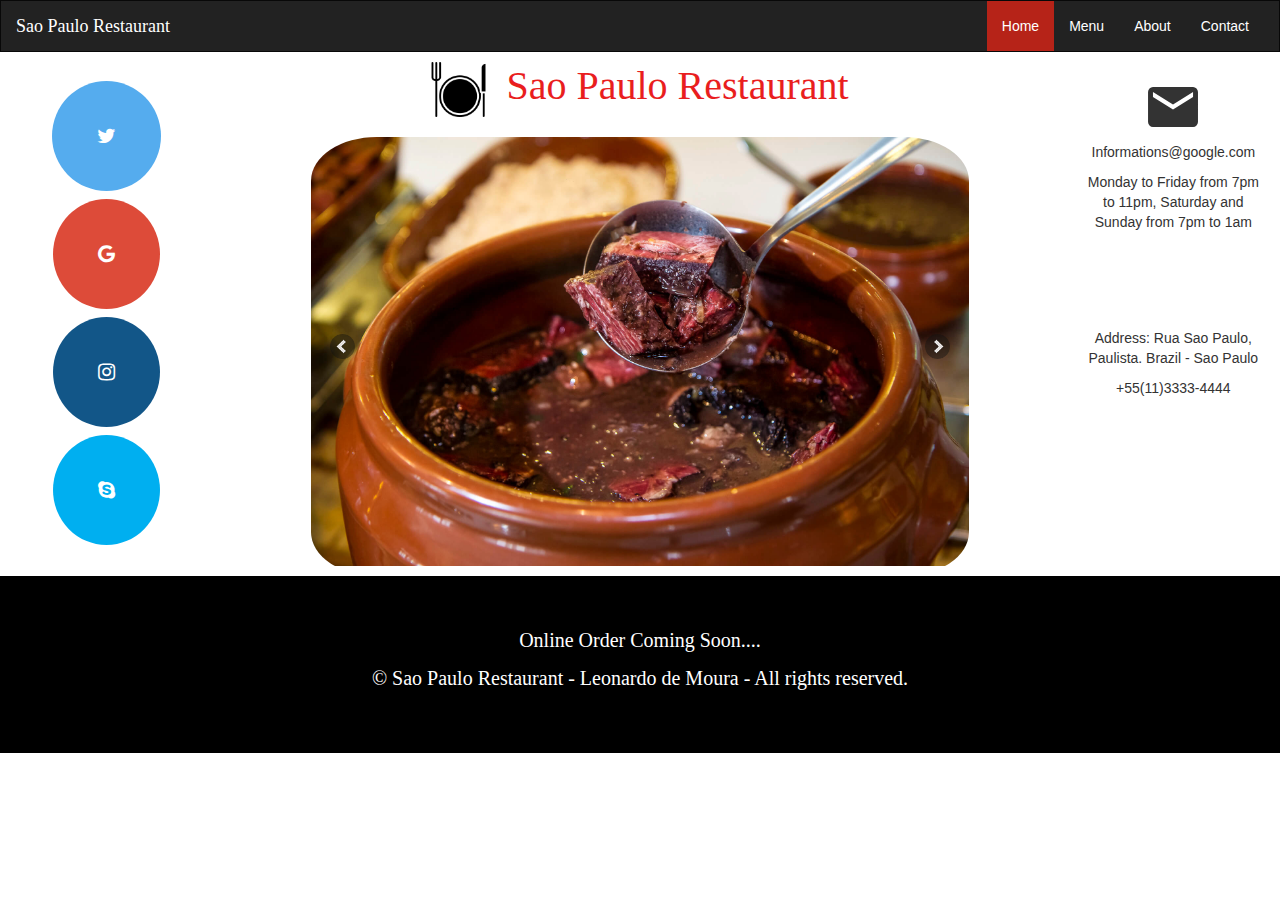
<file: index.html>
<!DOCTYPE html>
<html>
	<head>
	  <title>Sao Paulo Restaurant</title>
	  <meta charset="utf-8">
	  <meta name="viewport" content="width=device-width, initial-scale=1">
	  <!-- Slide Code bellow -->
	  <script src="http://ajax.googleapis.com/ajax/libs/jquery/1.9.0/jquery.min.js"></script>
	  <script src="sss/sss.min.js"></script><link rel="stylesheet" href="sss/sss.css" type="text/css" media="all">
	  <script>jQuery(function($) {$('.slider').sss();});</script>
	  <!-- Boostrap Code bellow -->
	  <link rel="stylesheet" href="https://maxcdn.bootstrapcdn.com/bootstrap/3.3.7/css/bootstrap.min.css">
	  <script src="https://ajax.googleapis.com/ajax/libs/jquery/3.3.1/jquery.min.js"></script>
	  <script src="https://maxcdn.bootstrapcdn.com/bootstrap/3.3.7/js/bootstrap.min.js"></script>
	  <!-- Google FONTS and Icons -->
	  <link rel='stylesheet' href='https://use.fontawesome.com/releases/v5.5.0/css/all.css' integrity='sha384-B4dIYHKNBt8Bc12p+WXckhzcICo0wtJAoU8YZTY5qE0Id1GSseTk6S+L3BlXeVIU' crossorigin='anonymous'>
	  <link href="https://fonts.googleapis.com/icon?family=Material+Icons" rel="stylesheet">
	  <link href='https://fonts.googleapis.com/css?family=Allura' rel='stylesheet'>
	  <!-- My CSS -->
	   <link rel="stylesheet" href="https://cdnjs.cloudflare.com/ajax/libs/font-awesome/4.7.0/css/font-awesome.min.css">
	  <link rel="stylesheet" href="style.css">
	</head>
		<body>
			<!-- NavBar Code bellow -->
			<nav class="navbar navbar-inverse">
				<div class="container-fluid">
					<div class="navbar-header">
						<button type="button" class="navbar-toggle" data-toggle="collapse" data-target="#myNavbar">
							<span class="icon-bar"></span>
							<span class="icon-bar"></span>
							<span class="icon-bar"></span>                        
						</button>
						<a class="navbar-brand cor fontType" href="index.html">Sao Paulo Restaurant</a>
					</div>
					<div class="collapse navbar-collapse" id="myNavbar">
						<ul class="nav navbar-nav navbar-right">
						<li class="active"><a href="#">Home</a></li>
						<li><a href="menu/index.html">Menu</a></li>
						<li><a href="about/index.html">About</a></li>
						<li><a href="contact/index.html">Contact</a></li>
						</ul>
					</div>
				</div>
			</nav>
			<!-- Content -->
			<div class="container-fluid text-center">   			
				<div class="row content">
					<div class="col-sm-2 sidenav marginTop">
						<a href="https://twitter.com/" class="fa fa-twitter"></a>
						<a href="https://www.google.com/" class="fa fa-google"></a>
						<a href="https://www.instagram.com/?hl=en" class="fa fa-instagram"></a>
						<a href="https://www.skype.com/en/" class="fa fa-skype"></a>
					</div>
					<div class="col-sm-8"> 
					  <h1 class="h1Margin h1 fontSizee"><img src="photos/logonavbar.png" class="iconTop"/>&nbsp Sao Paulo Restaurant</h1>
					 <div class="slider">
							<img src="photos/feijoada.jpg" class="radio"/>
							<img src="photos/feijoada2.jpg" class="radio"/>
							<img src="photos/salada2.jpg" class="radio"/>
							<img src="photos/limonada.jpg" class="radio"/>
						</div>
					</div>
					<div class="col-sm-2 sidenav marginTop">
						<i class="material-icons col2font">email</i><p>Informations@google.com</p>
						<i class="far fa-clock col2font"></i><p>Monday to Friday from 7pm to 11pm, Saturday and Sunday from 7pm to 1am</p>
						<i class="fas fa-location-arrow col2font"></i><p>Address: Rua Sao Paulo, Paulista. Brazil - Sao Paulo</p>
						<i class="fas fa-phone-volume col2font"></i><p>+55(11)3333-4444</p>
					</div>
			  </div>
		</div>
			<!-- Footer -->
		<footer class="container-fluid text-center">
			<!--<div class="col-sm-6">
				<p class="h4">Keep Me Informed</p>
			</div>
			<div class="col-sm-6">
				<p class="h4">Contact us</p>
			</div>-->
			<p class="fontSizeFooter fontType">Online Order Coming Soon....</p>
			<p class="fontSizeFooter fontType">&copy; Sao Paulo Restaurant - Leonardo de Moura - All rights reserved.</p>
</footer>

</body>
</html>
</file>
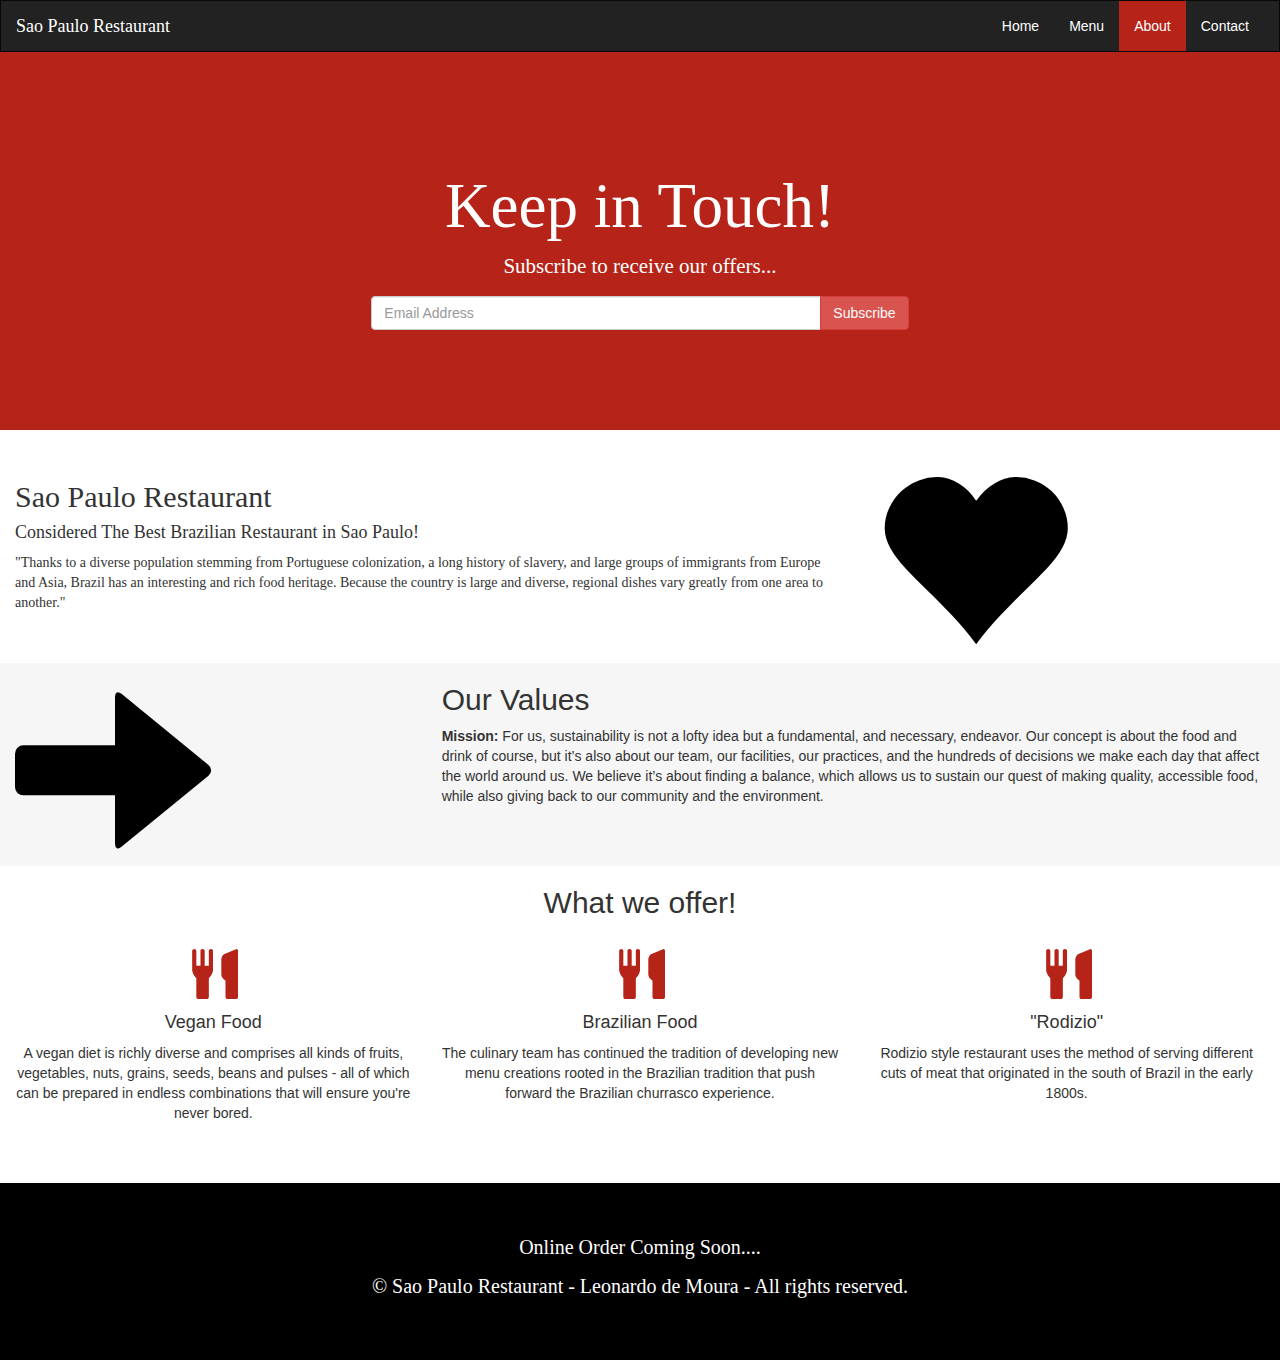
<file: about/index.html>
<!DOCTYPE html>
<html>
	<head>
	  <title>Sao Paulo Restaurant - About </title>
	  <meta charset="utf-8">
	  <!-- Slide Code bellow -->
	  <script src="http://ajax.googleapis.com/ajax/libs/jquery/1.9.0/jquery.min.js"></script>
	  <script src="../sss/sss.min.js"></script>
	  <link rel="stylesheet" href="../sss/sss.css" type="text/css" media="all">
	  <script>jQuery(function($) {$('.slider').sss();});</script>
	  <!-- Boostrap Code bellow -->
	  <meta name="viewport" content="width=device-width, initial-scale=1">
	  <link rel="stylesheet" href="https://maxcdn.bootstrapcdn.com/bootstrap/3.3.7/css/bootstrap.min.css">
	  <script src="https://ajax.googleapis.com/ajax/libs/jquery/3.3.1/jquery.min.js"></script>
	  <script src="https://maxcdn.bootstrapcdn.com/bootstrap/3.3.7/js/bootstrap.min.js"></script>
	  <!-- Google FONTS and Icons -->
	  <link rel='stylesheet' href='https://use.fontawesome.com/releases/v5.5.0/css/all.css' integrity='sha384-B4dIYHKNBt8Bc12p+WXckhzcICo0wtJAoU8YZTY5qE0Id1GSseTk6S+L3BlXeVIU' crossorigin='anonymous'>
	  <link href="https://fonts.googleapis.com/icon?family=Material+Icons" rel="stylesheet">
	  <link href='https://fonts.googleapis.com/css?family=Allura' rel='stylesheet'>
	  <!-- My CSS -->
	   <link rel="stylesheet" href="https://cdnjs.cloudflare.com/ajax/libs/font-awesome/4.7.0/css/font-awesome.min.css">
	  <link rel="stylesheet" href="../style.css">
	</head>
		<body>
			<!-- NavBar Code bellow -->
			<nav class="navbar navbar-inverse">
				<div class="container-fluid">
					<div class="navbar-header">
						<button type="button" class="navbar-toggle" data-toggle="collapse" data-target="#myNavbar">
							<span class="icon-bar"></span>
							<span class="icon-bar"></span>
							<span class="icon-bar"></span>                        
						</button>
						<a class="navbar-brand cor fontType" href="../index.html">Sao Paulo Restaurant</a>
					</div>
					<div class="collapse navbar-collapse" id="myNavbar">
						<ul class="nav navbar-nav navbar-right">
						<li><a href="../index.html">Home</a></li>
						<li><a href="../menu/index.html">Menu</a></li>
						<li class="active"><a href="index.html">About</a></li>
						<li><a href="../contact/index.html">Contact</a></li>
						</ul>
					</div>
				</div>
			</nav>

			<div class="jumbotron text-center">
				<h1 class="fontType">Keep in Touch!</h1> 
				<p class="fontType">Subscribe to receive our offers...</p> 
				<form class="form-inline">
					<div class="input-group">
						<input type="email" class="form-control" size="50" placeholder="Email Address" required>
							<div class="input-group-btn">
								<button type="button" class="btn btn-danger">Subscribe</button>
							</div>
					</div>
				</form>
			</div>
			<!-- Container (About Section) -->
			<div class="container-fluid">
			  <div class="row">
				<div class="col-sm-8">
				  <h2 class="fontType">Sao Paulo Restaurant</h2>
				  <h4 class="fontType">Considered The Best Brazilian Restaurant in Sao Paulo!</h4>      
				  <p class="fontType">"Thanks to a diverse population stemming from Portuguese colonization, a long history of slavery, and large groups of immigrants from Europe and Asia, Brazil has an interesting and rich food heritage. Because the country is large and diverse, regional dishes vary greatly from one area to another."</p>
				</div>
				<div class="col-sm-4">
				 <span class="glyphicon glyphicon-heart logo"></span>
				</div>
			  </div>
			</div>
			<div class="container-fluid bg-grey">
			  <div class="row">
				<div class="col-sm-4">
				  <span class="glyphicon glyphicon-arrow-right logo"></span>
				</div>
				<div class="col-sm-8">
				  <h2>Our Values</h2>
				  <p><strong>Mission: </strong>For us, sustainability is not a lofty idea but a fundamental, and necessary, endeavor. Our concept is about the food and drink of course, but it’s also about our team, our facilities, our practices, and the hundreds of decisions we make each day that affect the world around us. We believe it’s about finding a balance, which allows us to sustain our quest of making quality, accessible food, while also giving back to our community and the environment.</p>      
				</div>
			  </div>
			</div>
			<!-- Container (Services Section) -->
			<div class="container-fluid text-center">
			  <h2>What we offer!</h2>
			  <br>
			  <div class="row">
				<div class="col-sm-4">
				  <span class="glyphicon glyphicon-cutlery logo-small"></span>
				  <h4>Vegan Food</h4>
				  <p>A vegan diet is richly diverse and comprises all kinds of fruits, vegetables, nuts, grains, seeds, beans and pulses - all of which can be prepared in endless combinations that will ensure you're never bored.</p>
				</div>
				<div class="col-sm-4">
				  <span class="glyphicon glyphicon-cutlery logo-small"></span>
				  <h4>Brazilian Food</h4>
				  <p>The culinary team has continued the tradition of developing new menu creations rooted in the Brazilian tradition that push forward the Brazilian churrasco experience.</p>
				</div>
				<div class="col-sm-4">
				  <span class="glyphicon glyphicon-cutlery logo-small"></span>
				  <h4>"Rodizio"</h4>
				  <p>Rodizio style restaurant uses the method of serving different cuts of meat that originated in the south of Brazil in the early 1800s.</p>
				</div>
			  </div>
			  <br><br>
			</div>
			<!-- Footer -->
		<footer class="container-fluid text-center">
			<!--<div class="col-sm-6">
				<p class="h4">Keep Me Informed</p>
			</div>
			<div class="col-sm-6">
				<p class="h4">Contact us</p>
			</div>-->
			<p class="fontSizeFooter fontType">Online Order Coming Soon....</p>
			<p class="fontSizeFooter fontType">&copy; Sao Paulo Restaurant - Leonardo de Moura - All rights reserved.</p>
</footer>

</body>
</html>
</file>
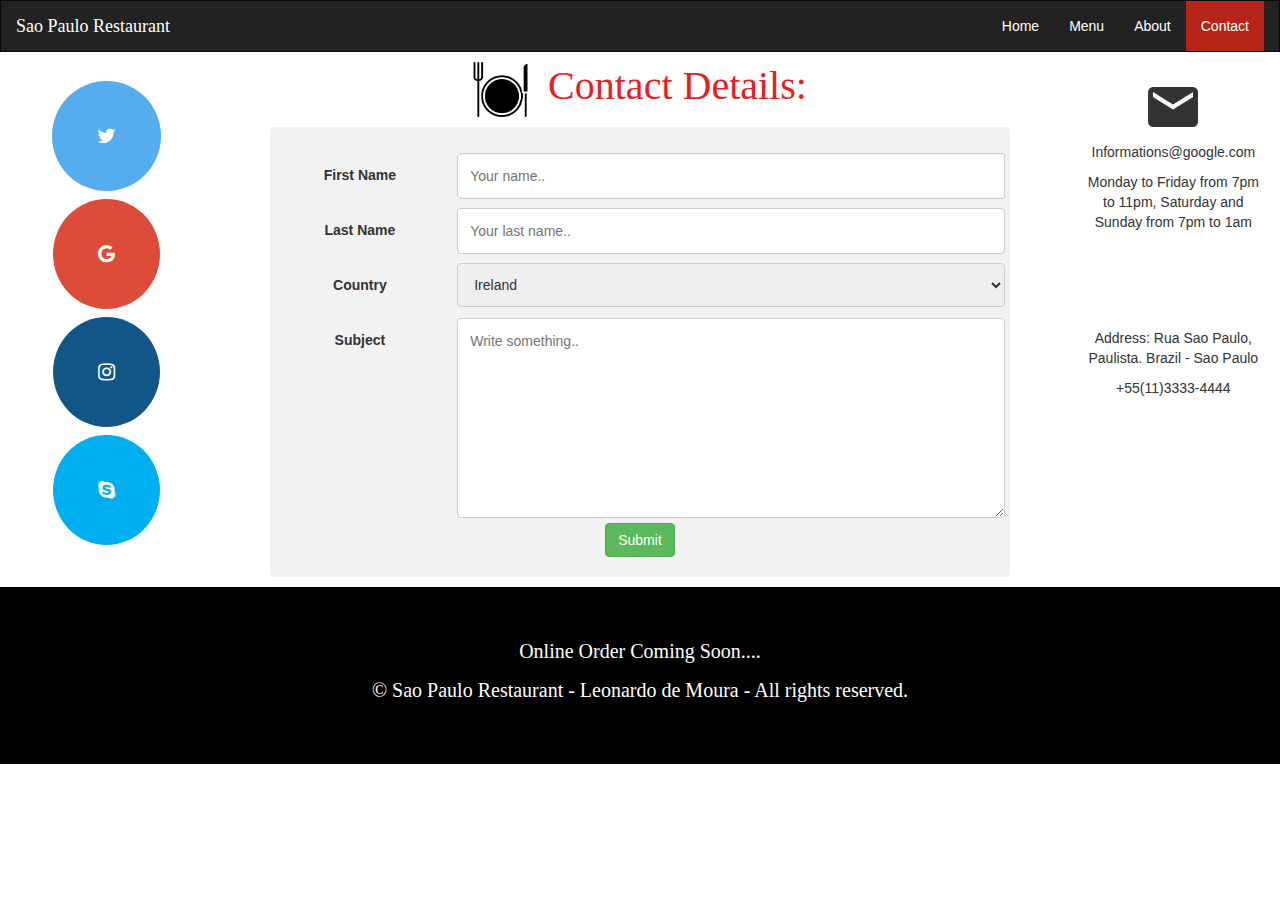
<file: contact/index.html>
<!DOCTYPE html>
<html>
	<head>
	  <title>Sao Paulo Restaurant - Contact</title>
	  <meta charset="utf-8">
	  <!-- Slide Code bellow -->
	  <script src="http://ajax.googleapis.com/ajax/libs/jquery/1.9.0/jquery.min.js"></script>
	  <script src="../sss/sss.min.js"></script><link rel="stylesheet" href="../sss/sss.css" type="text/css" media="all">
	  <script>jQuery(function($) {$('.slider').sss();});</script>
	  <!-- Boostrap Code bellow -->
	  <meta name="viewport" content="width=device-width, initial-scale=1">
	  <link rel="stylesheet" href="https://maxcdn.bootstrapcdn.com/bootstrap/3.3.7/css/bootstrap.min.css">
	  <script src="https://ajax.googleapis.com/ajax/libs/jquery/3.3.1/jquery.min.js"></script>
	  <script src="https://maxcdn.bootstrapcdn.com/bootstrap/3.3.7/js/bootstrap.min.js"></script>
	  <!-- Google FONTS and Icons -->
	  <link rel='stylesheet' href='https://use.fontawesome.com/releases/v5.5.0/css/all.css' integrity='sha384-B4dIYHKNBt8Bc12p+WXckhzcICo0wtJAoU8YZTY5qE0Id1GSseTk6S+L3BlXeVIU' crossorigin='anonymous'>
	  <link href="https://fonts.googleapis.com/icon?family=Material+Icons" rel="stylesheet">
	  <link href='https://fonts.googleapis.com/css?family=Allura' rel='stylesheet'>
	  <!-- My CSS -->
	   <link rel="stylesheet" href="https://cdnjs.cloudflare.com/ajax/libs/font-awesome/4.7.0/css/font-awesome.min.css">
	  <link rel="stylesheet" href="../style.css">
	</head>
		<body>
			<!-- NavBar Code bellow -->
			<nav class="navbar navbar-inverse">
				<div class="container-fluid">
					<div class="navbar-header">
						<button type="button" class="navbar-toggle" data-toggle="collapse" data-target="#myNavbar">
							<span class="icon-bar"></span>
							<span class="icon-bar"></span>
							<span class="icon-bar"></span>                        
						</button>
						<a class="navbar-brand cor fontType" href="../index.html">Sao Paulo Restaurant</a>
					</div>
					<div class="collapse navbar-collapse" id="myNavbar">
						<ul class="nav navbar-nav navbar-right">
						<li><a href="../index.html">Home</a></li>
						<li><a href="../menu/index.html">Menu</a></li>
						<li><a href="../about/index.html">About</a></li>
						<li class="active"><a href="index.html">Contact</a></li>
						</ul>
					</div>
				</div>
			</nav>
			<!-- Content -->
			<div class="container-fluid text-center">   			
				<div class="row content">
					<div class="col-sm-2 sidenav marginTop">
						<a href="https://twitter.com/" class="fa fa-twitter"></a>
						<a href="https://www.google.com/" class="fa fa-google"></a>
						<a href="https://www.instagram.com/?hl=en" class="fa fa-instagram"></a>
						<a href="https://www.skype.com/en/" class="fa fa-skype"></a>
					</div>
					<div class="col-sm-8"> 
					  <h1 class="h1Margin h1 fontSizee"><img src="../photos/logonavbar.png" class="iconTop"/>&nbsp Contact Details:</h1>
					<div class="container">
						  <form action="/action_page.php">
							<div class="row">
							  <div class="col-25">
								<label for="fname">First Name</label>
							  </div>
							  <div class="col-75">
								<input type="text" id="fname" name="firstname" placeholder="Your name..">
							  </div>
							</div>
							<div class="row">
							  <div class="col-25">
								<label for="lname">Last Name</label>
							  </div>
							  <div class="col-75">
								<input type="text" id="lname" name="lastname" placeholder="Your last name..">
							  </div>
							</div>
							<div class="row">
							  <div class="col-25">
								<label for="country">Country</label>
							  </div>
							  <div class="col-75">
								<select id="country" name="country">
								  <option value="australia">Ireland</option>
								  <option value="canada">Brazil</option>
								  <option value="usa">Portugal</option>
								</select>
							  </div>
							</div>
							<div class="row">
							  <div class="col-25">
								<label for="subject">Subject</label>
							  </div>
							  <div class="col-75">
								<textarea id="subject" name="subject" placeholder="Write something.." style="height:200px"></textarea>
							  </div>
							</div>
							<div class="row">
							<button type="button" class="btn btn-success" onclick="sorryaboutit()">Submit</button>
							</div>
						  </form>
						</div>
					</div>
					<div class="col-sm-2 sidenav marginTop">
						<i class="material-icons col2font">email</i><p>Informations@google.com</p>
						<i class="far fa-clock col2font"></i><p>Monday to Friday from 7pm to 11pm, Saturday and Sunday from 7pm to 1am</p>
						<i class="fas fa-location-arrow col2font"></i><p>Address: Rua Sao Paulo, Paulista. Brazil - Sao Paulo</p>
						<i class="fas fa-phone-volume col2font"></i><p>+55(11)3333-4444</p>
					</div>
			  </div>
		</div>
			<!-- Footer -->
		<footer class="container-fluid text-center">
			<!--<div class="col-sm-6">
				<p class="h4">Keep Me Informed</p>
			</div>
			<div class="col-sm-6">
				<p class="h4">Contact us</p>
			</div>-->
			<p class="fontSizeFooter fontType">Online Order Coming Soon....</p>
			<p class="fontSizeFooter fontType">&copy; Sao Paulo Restaurant - Leonardo de Moura - All rights reserved.</p>
</footer>
<script>
	function sorryaboutit(){
	alert("Thanks for your message, we will get in touch with you very soon...");
	}
</script>
</body>
</html>
</file>
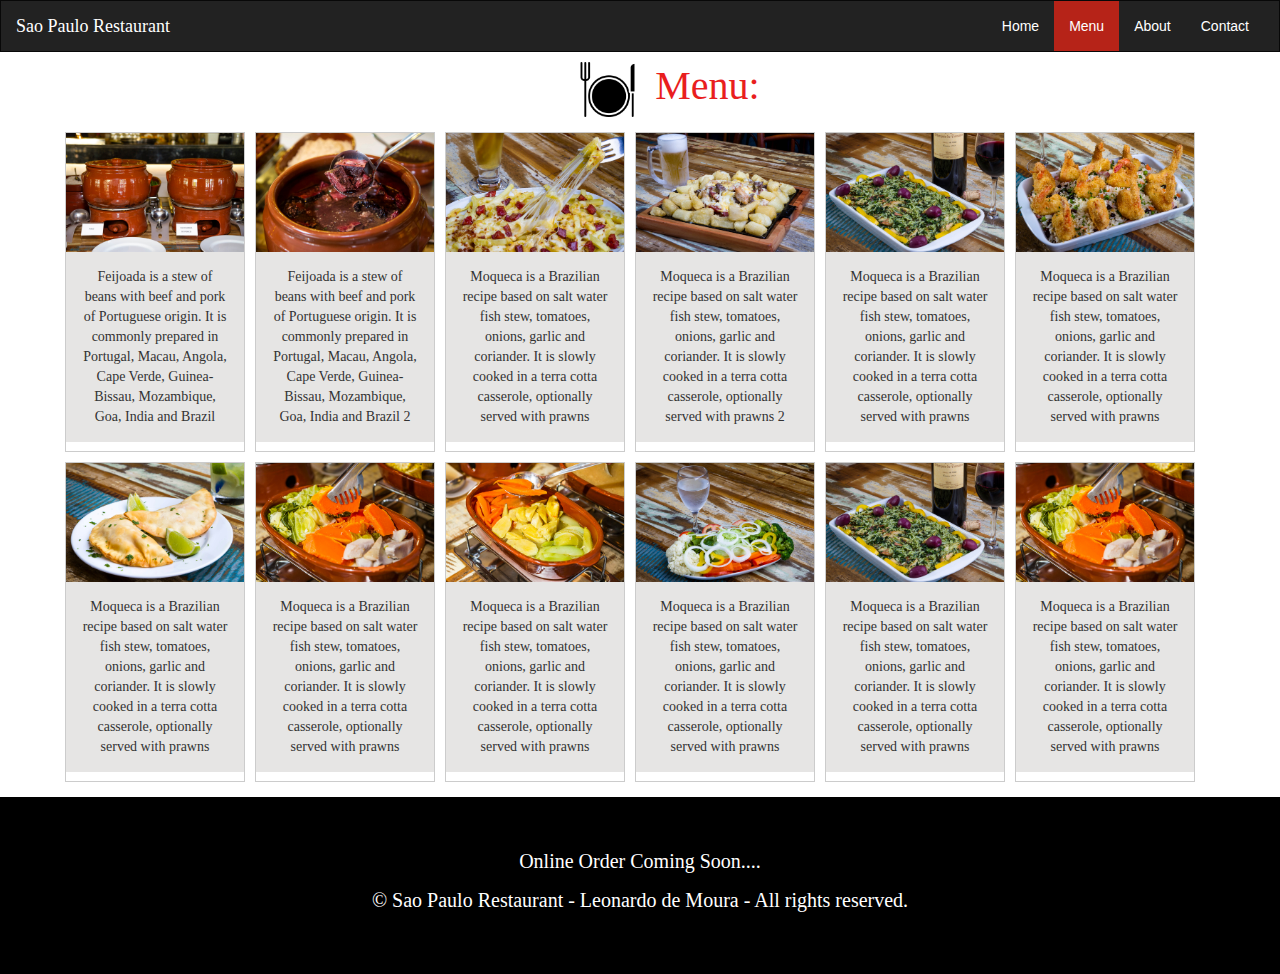
<file: menu/index.html>
<!DOCTYPE html>
<html>
	<head>
	  <title>Sao Paulo Restaurant - Menu </title>
	  <meta charset="utf-8">
	  <!-- Slide Code bellow -->
	  <script src="http://ajax.googleapis.com/ajax/libs/jquery/1.9.0/jquery.min.js"></script>
	  <script src="../sss/sss.min.js"></script>
	  <link rel="stylesheet" href="../sss/sss.css" type="text/css" media="all">
	  <script>jQuery(function($) {$('.slider').sss();});</script>
	  <!-- Boostrap Code bellow -->
	  <meta name="viewport" content="width=device-width, initial-scale=1">
	  <link rel="stylesheet" href="https://maxcdn.bootstrapcdn.com/bootstrap/3.3.7/css/bootstrap.min.css">
	  <script src="https://ajax.googleapis.com/ajax/libs/jquery/3.3.1/jquery.min.js"></script>
	  <script src="https://maxcdn.bootstrapcdn.com/bootstrap/3.3.7/js/bootstrap.min.js"></script>
	  <!-- Google FONTS and Icons -->
	  <link rel='stylesheet' href='https://use.fontawesome.com/releases/v5.5.0/css/all.css' integrity='sha384-B4dIYHKNBt8Bc12p+WXckhzcICo0wtJAoU8YZTY5qE0Id1GSseTk6S+L3BlXeVIU' crossorigin='anonymous'>
	  <link href="https://fonts.googleapis.com/icon?family=Material+Icons" rel="stylesheet">
	  <link href='https://fonts.googleapis.com/css?family=Allura' rel='stylesheet'>
	  <!-- My CSS -->
	   <link rel="stylesheet" href="https://cdnjs.cloudflare.com/ajax/libs/font-awesome/4.7.0/css/font-awesome.min.css">
	  <link rel="stylesheet" href="../style.css">
	</head>
		<body>
			<!-- NavBar Code bellow -->
			<nav class="navbar navbar-inverse">
				<div class="container-fluid">
					<div class="navbar-header">
						<button type="button" class="navbar-toggle" data-toggle="collapse" data-target="#myNavbar">
							<span class="icon-bar"></span>
							<span class="icon-bar"></span>
							<span class="icon-bar"></span>                        
						</button>
						<a class="navbar-brand cor fontType" href="../index.html">Sao Paulo Restaurant</a>
					</div>
					<div class="collapse navbar-collapse" id="myNavbar">
						<ul class="nav navbar-nav navbar-right">
						<li><a href="../index.html">Home</a></li>
						<li  class="active"><a href="index.html">Menu</a></li>
						<li><a href="../about/index.html">About</a></li>
						<li><a href="../contact/index.html">Contact</a></li>
						</ul>
					</div>
				</div>
			</nav>
			<!-- Content -->
			<div class="container-fluid">   			
				<div class="row content sstyle">
					<div class="col-md-08"> 
					<h1 class="h1Margin h1 fontSizee"><img src="../photos/logonavbar.png" class="iconTop"/>&nbsp Menu:</h1>
						<div class="gallery">
						  <a target="_blank" href="../photos/bancada.jpg">
						  <img src="../photos/bancada.jpg" alt="Feijoada">
						  </a>
						  <div class="desc fontType">Feijoada is a stew of beans with beef and pork of Portuguese origin. It is commonly prepared in Portugal, Macau, Angola, Cape Verde, Guinea-Bissau, Mozambique, Goa, India and Brazil</div>
						</div>
						<div class="gallery">
						  <a target="_blank" href="../photos/feijoada.jpg">
						  <img src="../photos/feijoada.jpg" alt="Feijoada">
						  </a>
						  <div class="desc fontType">Feijoada is a stew of beans with beef and pork of Portuguese origin. It is commonly prepared in Portugal, Macau, Angola, Cape Verde, Guinea-Bissau, Mozambique, Goa, India and Brazil 2</div>
						</div>
						<div class="gallery">
						  <a target="_blank" href="../photos/cardapio.jpg">
						  <img src="../photos/cardapio.jpg" alt="Macarrao">
						  </a>
						  <div class="desc fontType">Moqueca is a Brazilian recipe based on salt water fish stew, tomatoes, onions, garlic and coriander. It is slowly cooked in a terra cotta casserole, optionally served with prawns</div>
						</div>
						<div class="gallery">
						  <a target="_blank" href="../photos/cardapio1.jpg">
						  <img src="../photos/cardapio1.jpg" alt="Macarrao">
						  </a>
						  <div class="desc fontType">Moqueca is a Brazilian recipe based on salt water fish stew, tomatoes, onions, garlic and coriander. It is slowly cooked in a terra cotta casserole, optionally served with prawns 2</div>
						</div>
						<div class="gallery">
						  <a target="_blank" href="../photos/cardapio2.jpg">
						  <img src="../photos/cardapio2.jpg" alt="Macarrao">
						  </a>
						  <div class="desc fontType">Moqueca is a Brazilian recipe based on salt water fish stew, tomatoes, onions, garlic and coriander. It is slowly cooked in a terra cotta casserole, optionally served with prawns</div>
						</div>
						<div class="gallery">
						  <a target="_blank" href="../photos/cardapio3.jpg">
						  <img src="../photos/cardapio3.jpg" alt="Macarrao">
						  </a>
						  <div class="desc fontType">Moqueca is a Brazilian recipe based on salt water fish stew, tomatoes, onions, garlic and coriander. It is slowly cooked in a terra cotta casserole, optionally served with prawns</div>
						</div>
						<div class="gallery">
						  <a target="_blank" href="../photos/cardapio4.jpg">
						  <img src="../photos/cardapio4.jpg" alt="Salgadinho">
						  </a>
						  <div class="desc fontType">Moqueca is a Brazilian recipe based on salt water fish stew, tomatoes, onions, garlic and coriander. It is slowly cooked in a terra cotta casserole, optionally served with prawns</div>
						</div>
						<div class="gallery">
						  <a target="_blank" href="../photos/salada1.jpg">
						  <img src="../photos/salada1.jpg" alt="Salada">
						  </a>
						  <div class="desc fontType">Moqueca is a Brazilian recipe based on salt water fish stew, tomatoes, onions, garlic and coriander. It is slowly cooked in a terra cotta casserole, optionally served with prawns</div>
						</div>
						<div class="gallery">
						  <a target="_blank" href="../photos/salada2.jpg">
						  <img src="../photos/salada2.jpg" alt="Salada">
						  </a>
						  <div class="desc fontType">Moqueca is a Brazilian recipe based on salt water fish stew, tomatoes, onions, garlic and coriander. It is slowly cooked in a terra cotta casserole, optionally served with prawns</div>
						</div>
						<div class="gallery">
						  <a target="_blank" href="../photos/salada3.jpg">
						  <img src="../photos/salada3.jpg" alt="Salada">
						  </a>
						  <div class="desc fontType">Moqueca is a Brazilian recipe based on salt water fish stew, tomatoes, onions, garlic and coriander. It is slowly cooked in a terra cotta casserole, optionally served with prawns</div>
						</div>
						<div class="gallery">
						  <a target="_blank" href="../photos/cardapio2.jpg">
						  <img src="../photos/cardapio2.jpg" alt="Salada">
						  </a>
						  <div class="desc fontType">Moqueca is a Brazilian recipe based on salt water fish stew, tomatoes, onions, garlic and coriander. It is slowly cooked in a terra cotta casserole, optionally served with prawns</div>
						</div>
						<div class="gallery">
						  <a target="_blank" href="../photos/salada1.jpg">
						  <img src="../photos/salada1.jpg" alt="Salada">
						  </a>
						  <div class="desc fontType">Moqueca is a Brazilian recipe based on salt water fish stew, tomatoes, onions, garlic and coriander. It is slowly cooked in a terra cotta casserole, optionally served with prawns</div>
						</div>
					</div>
			  </div>
		</div>
			<!-- Footer -->
		<footer class="container-fluid text-center">
			<!--<div class="col-sm-6">
				<p class="h4">Keep Me Informed</p>
			</div>
			<div class="col-sm-6">
				<p class="h4">Contact us</p>
			</div>-->
			<p class="fontSizeFooter fontType">Online Order Coming Soon....</p>
			<p class="fontSizeFooter fontType">&copy; Sao Paulo Restaurant - Leonardo de Moura - All rights reserved.</p>
</footer>

</body>
</html>
</file>
<file: sss/sss.css>
.sss {
	height: 0;
	margin: 0; 
	padding: 0;
	position: relative;
	display: block;
	overflow: hidden;
}

.ssslide {
	width: 100%;
	margin: 0;
	padding: 0;
	position: absolute;
	top: 0;
	left: 0;
	display: none;
	overflow: hidden;
}

.ssslide img {
	max-width: 100%;
	height: auto;
	margin: 0;
	padding: 0;
	position: relative;
	display: block;
}

.sssnext, .sssprev {
	width: 25px;
	height: 100%;
	margin: 0;
	position: absolute;
	top: 0;
	background: url('images/arr.png') no-repeat;
}

.sssprev {
	left: 3%;
	background-position: 0 50%;
}

.sssnext {
	right: 3%;
	background-position: -26px 50%;
}

.sssprev:hover, .sssnext:hover {
	cursor: pointer;
}
</file>
<file: style.css>
/* On small screens, set height to 'auto' for sidenav and grid */
@media only screen and (max-width: 700px) {
  .responsive {
    width: 49.99999%;
    margin: 6px 0;
  }
}
@media only screen and (max-width: 500px) {
  .responsive {
    width: 100%;
  }
}
@media screen and (max-width: 750px){
.sidenav {
height: auto;
padding: 10px;
      }
.row.content {
	height:auto;
}
.slider{
	visibility:none;
}
}
/* Add responsiveness - make the columns appear on top of each other instead of next to each other on small screens */
@media screen and (max-width: 1000px) {
  .column-66,
  .column-33 {
    width: 100%;
    text-align: center;
  }
}
  box-sizing: border-box;
}

.container {
  padding: 64px;
}
.btn-success{
	text-align:right;
}

/* Clear floats */
.row:after {
  content: "";
  display: table;
  clear: both
}

/* 2/3 column */
.column-66 {
  float: left;
  width: 66.66666%;
  padding: 20px;
}

/* 1/3 column */
.column-33 {
  float: left;
  width: 33.33333%;
  padding: 20px;
}
/*Social Media Code Bellow*/
.fa{
  padding:45px;
  font-size:20px;
  text-align:center;
  text-decoration:none;
  margin:4px 2px;
  border-radius:50%;
}
.fa:hover{
  opacity:0.4;
}
.fa-skype{
  background:#00aff0;
  color: white;
}
.fa-facebook{
  background:#3B5998;
  color: white;
}
.fa-twitter{
  background:#55ACEE;
  color: white;
}
.fa-google{
  background:#dd4b39;
  color: white;
}
.fa-instagram{
  background:#125688;
  color:white;
}
/*------------------------*/
.h1{
	font-family: 'Sofia';
	text-align:center;
	color:#e91e1e;
	margin:0px;
}
.iconTop{
	height:55px;
	width:55px;
	
}
.slider{
	height:30%;
	width:80%;
	margin-left:10%;
}
.radio{
	border-radius:10%;
}
/*Height of the grid*/
.row.content{
	height:100%;
}   
.navbar{
      margin-bottom: 0;
      border-radius: 0;
    }
.sidenav{
      padding-top: 10px;
      background-color: #f1f1f1;
      height:100%;
    }	
/* Color of the Navbar Text*/
.navbar-inverse .navbar-nav >li>a {
    color: white;
}
/* Color of the Navbar left Text*/
.navbar-inverse .navbar-brand {
    color:white;
}
.navbar-inverse .navbar-nav>.active>a,.navbar-inverse .navbar-nav>.active>a:focus,.navbar-inverse .navbar-nav>.active>a:hover {
    color:#fff;
    background-color:#b62318;
}
/*Col-md-2 on the right side-- Text Size*/
.col2font{
	font-size:60px;
}
.fontSizeFooter{
	font-size:20px;
}
.fontSizee{
	font-family:'Kaushan Script';
	font-size:40px;
}
.fontType{
	font-family: 'Kaushan Script';
}
.adjust{
	background-color:white;
}
.sizee{
	margin-top:100px;
}
.marginTop{
	margin-top:15px;
	background-color:white;
}
.h1Margin{
	margin-top:10px;
	margin-bottom:10px;
}
footer {
      background-color: black;
      color: white;
      padding: 50px;
	  margin-top:10px;
    }
/*PAGE MENU*/
div.gallery {
  margin: 5px;
  border: 1px solid #ccc;
  float: left;
  width: 180px;
}
div.gallery:hover {
  border: 1px solid #777;
}

div.gallery img {
  width: 100%;
  height: auto;
}

div.desc {
  padding: 15px;
  text-align: center;
  background-color:#79736f30
}
/*Responsivel Photo Gallery for MENU page*/
div.gallery {
  border: 1px solid #ccc;
}

div.gallery:hover {
  border: 1px solid #777;
}

div.gallery img {
  width: 100%;
  height: auto;
}

div.desc {
  padding: 15px;
  text-align: center;
}

* {
  box-sizing: border-box;
}

.responsive {
  padding: 0 6px;
  float: left;
  width: 24.99999%;
}
.clearfix:after {
  content: "";
  display: table;
  clear: both;
}
.gallery{
	width:400px;
	height:320px;
}
.sstyle{
	padding-left:60px;
}
/*PAGE CONTACT - Responsive form code*/
* {
  box-sizing: border-box;
}

input[type=text], select, textarea {
  width: 100%;
  padding: 12px;
  border: 1px solid #ccc;
  border-radius: 4px;
  resize: vertical;
}

label {
  padding: 12px 12px 12px 0;
  display: inline-block;
}

input[type=submit] {
  background-color: #4CAF50;
  color: white;
  padding: 12px 20px;
  border: none;
  border-radius: 4px;
  cursor: pointer;
  float: right;
}

input[type=submit]:hover {
  background-color: #45a049;
}

.container {
  border-radius: 5px;
  background-color: #f2f2f2;
  padding: 20px;
  width:90%;
}
.col-25 {
  float: left;
  width: 25%;
  margin-top: 6px;
}
.col-75 {
  float: left;
  width: 75%;
  margin-top: 6px;
}
/* Clear floats after the columns */
.row:after {
  content: "";
  display: table;
  clear: both;
}
/* Responsive layout - when the screen is less than 600px wide, make the two columns stack on top of each other instead of next to each other */
@media screen and (max-width: 600px) {
  .col-25, .col-75, input[type=submit] {
    width: 100%;
    margin-top: 0;
  }
}
.imagem{
	height:400px;
	width:600px;
}
/*ABout page CSS*/
 .jumbotron {
    background-color: #b62318;
    color: #fff;
    padding: 100px 25px;
  }
  .bg-grey {
    background-color: #f6f6f6;
  }
  .logo-small {
    color: #b62318;
    font-size: 50px;
  }
  .logo {
    color: black;
    font-size: 200px;
  }
  @media screen and (max-width: 768px) {
    .col-sm-4 {
      text-align: center;
      margin: 25px 0;
    }
  }
</file>
